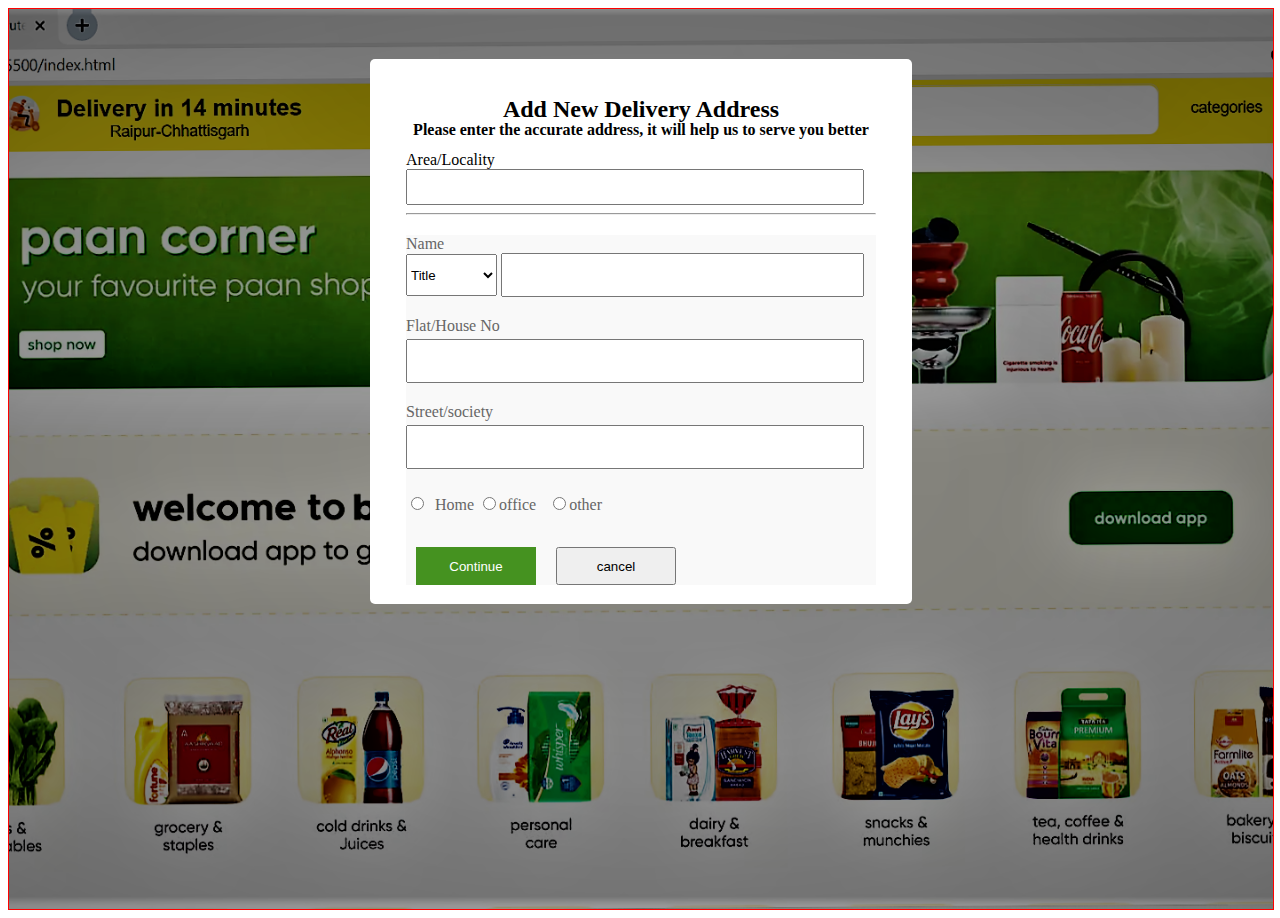
<file: address.html>
<!DOCTYPE html>
<html lang="en">
  <head>
    <meta charset="UTF-8" />
    <meta http-equiv="X-UA-Compatible" content="IE=edge" />
    <meta name="viewport" content="width=device-width, initial-scale=1.0" />
    <link rel="stylesheet" href="./styles/address.css" />
    <title>Document</title>
  </head>
  <body>
    <div id="address_cont"></div>
  </body>
</html>
<script type="module">
  import address from "./scripts/address.js";
  let add = document.querySelector("#address_cont");
  add.innerHTML = address();
  document.querySelector("#continue_btn").addEventListener("click", display);
  function display() {
    let city_value = document.querySelector("#area").value;
    localStorage.setItem("city", JSON.stringify(city_value));
    console.log(city_value);
    window.location.href = "map.html";
  }
</script>
</file>
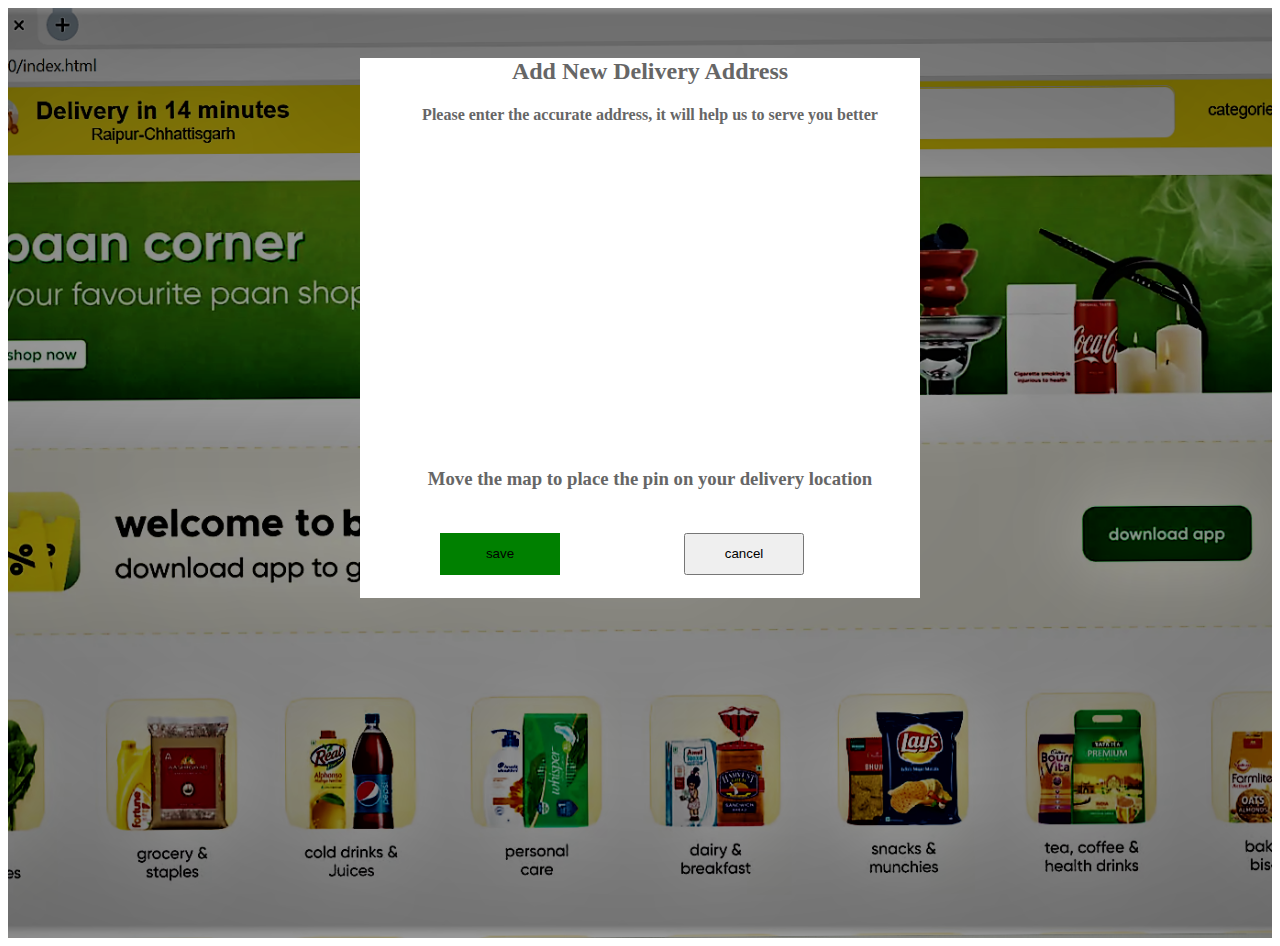
<file: map.html>
<!DOCTYPE html>
<html lang="en">
<head>
    <meta charset="UTF-8">
    <meta http-equiv="X-UA-Compatible" content="IE=edge">
    <meta name="viewport" content="width=device-width, initial-scale=1.0">
    <link rel="stylesheet" href="./styles/map.css">
    <title>Document</title>
</head>
<body>
    <div id="map_cont">
    <div id="map_div">
        <h2 id="#map_title">Add New Delivery Address</h2>
        <h4>Please enter the accurate address, it will help us to serve you better </h4>
        <div class="mapouter" style="margin-left: 0px;">
            <div class="gmap_canvas">
            <iframe width="500" 
            height="300" 
            id="gmap_canvas" 
            src="https://maps.google.com/maps?q=2880%20Broadway,%20New%20York&t=&z=13&ie=UTF8&iwloc=&output=embed" 
            frameborder="0" 
            scrolling="no" 
            marginheight="0" 
            marginwidth="0">
         </iframe>
        </div>
    </div>
    <div id="map_save">
        <h3>Move the map to place the pin on your delivery location</h3>
        <button id="save_btn">save</button>
        <button id="map_cancel_btn">cancel</button>
    </div>
    </div>
</div>


  
</body>
</html>
<script type="module">
    import address from './scripts/address.js';
    let city=JSON.parse(localStorage.getItem("city"));
    map(city);
    function map(value){
        let url=`https://maps.google.com/maps?q=${value}&t=&z=13&ie=UTF8&iwloc=&output=embed`;
        document.querySelector("iframe").src=url;
    }
    document.querySelector("#save_btn").addEventListener("click",()=>{
        window.location.href="payment.html"
    })
    
</script>
<!-- <div class="mapouter">
)
} -->
</file>
<file: styles/address.css>
#address{
    height: 100vh;
    width:100%;
    border: 1px solid red;
    background-image: url('/images/unit3_blog.png');
    background-repeat: no-repeat;
    background-size: cover;
    background-position: center;
   
}
#inside_address{
    height:515px;
    width: 470px;
    padding: 30px 36px 0px 36px;
    margin: auto;
    margin-top: 50px;
    background-color:white;
    border-radius: 5px;
}
#address_title{
    height:20px;
    line-height: 20px;
    font-size: 18px;
    margin: 0px 0px 8px 0px;
}
h2,h4{
    text-align: center;
    line-height: 0;
}
#area{
height:30px;
width:450px
}
#title{
    height: 42px;
    width:91px
}
#First_last{
    height: 38px;
    width: 355px;
}

#flat_no{
    width:450px;
    height:38px;
    margin:4px 0px 0px 0px;
    /* padding:12px 10px 12px 10px */
}
#street_no{
    width:450px;
    height:38px;
    margin:4px 0px 0px 0px;
    /* padding:12px 10px 12px 10px */
}
#continue_btn,#cancel_btn{
    width:120px;
    height: 38px;
    margin-top: 15px;
}
#home_office_other{
    width:450px;
    height:38px;
    margin-top: 25px;
}
#street,#flat,#name{
    margin-top: 20px;
}
#continue_cancel{
    width:280px;
    display: flex;
    justify-content: space-around;
}
#continue_btn{
    background-color: #459220;
    border: transparent;
    color: white;
}
#address_info{
    background-color: #F9F9F9;
    color:#666666
}
</file>
<file: styles/map.css>
/* #map_cont{
    height: 100vh;
    border: 1px solid red;
    background-image: url('https://media.gettyimages.com/photos/google-ceo-sundar-pichai-poses-during-the-opening-day-of-a-new-berlin-picture-id1086058968?s=612x612');
    background-repeat: no-repeat;
    background-size: cover;
    background-position: center;
    
} */
#map_cont{
    background-image: url('/images/unit3_blog.png');
    background-repeat: no-repeat;
    background-size: cover;
    background-position: center;
   height:100vh;
   padding-top: 30px;
}

#map_div{
    color: #666666;
    background-color: white;
    margin:auto;
    width:540px;
    height:500px;
    margin-top: 20px;
    padding-bottom: 40px;
    padding-left: 20px;
}
#map_save{
    width:500px;
    margin: auto;
}


#save_btn,#map_cancel_btn{
    height: 42px;
    width:120px;
    margin:24px 80px 0px 40px;
   
}
h3,h2,h4{
    text-align: center;
}
#save_btn{
    background-color: green;
    border: transparent;
}
</file>
